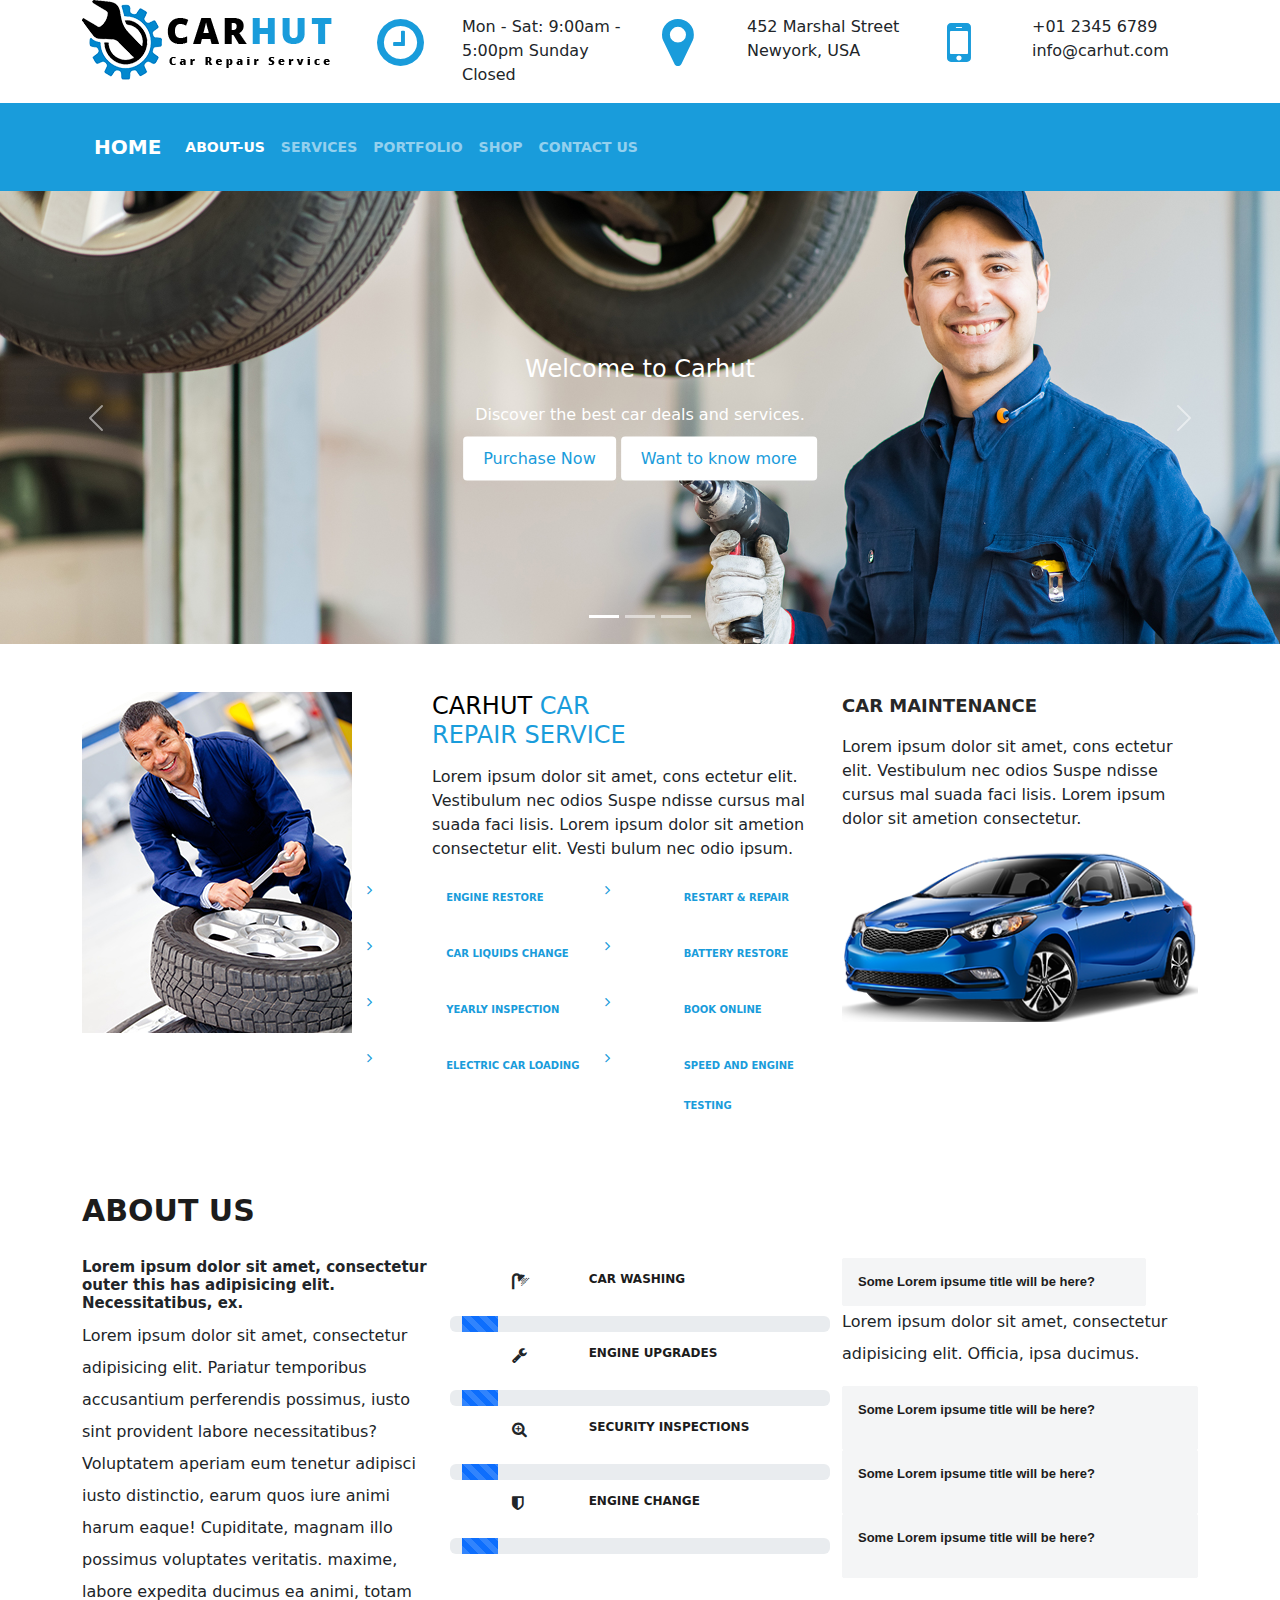
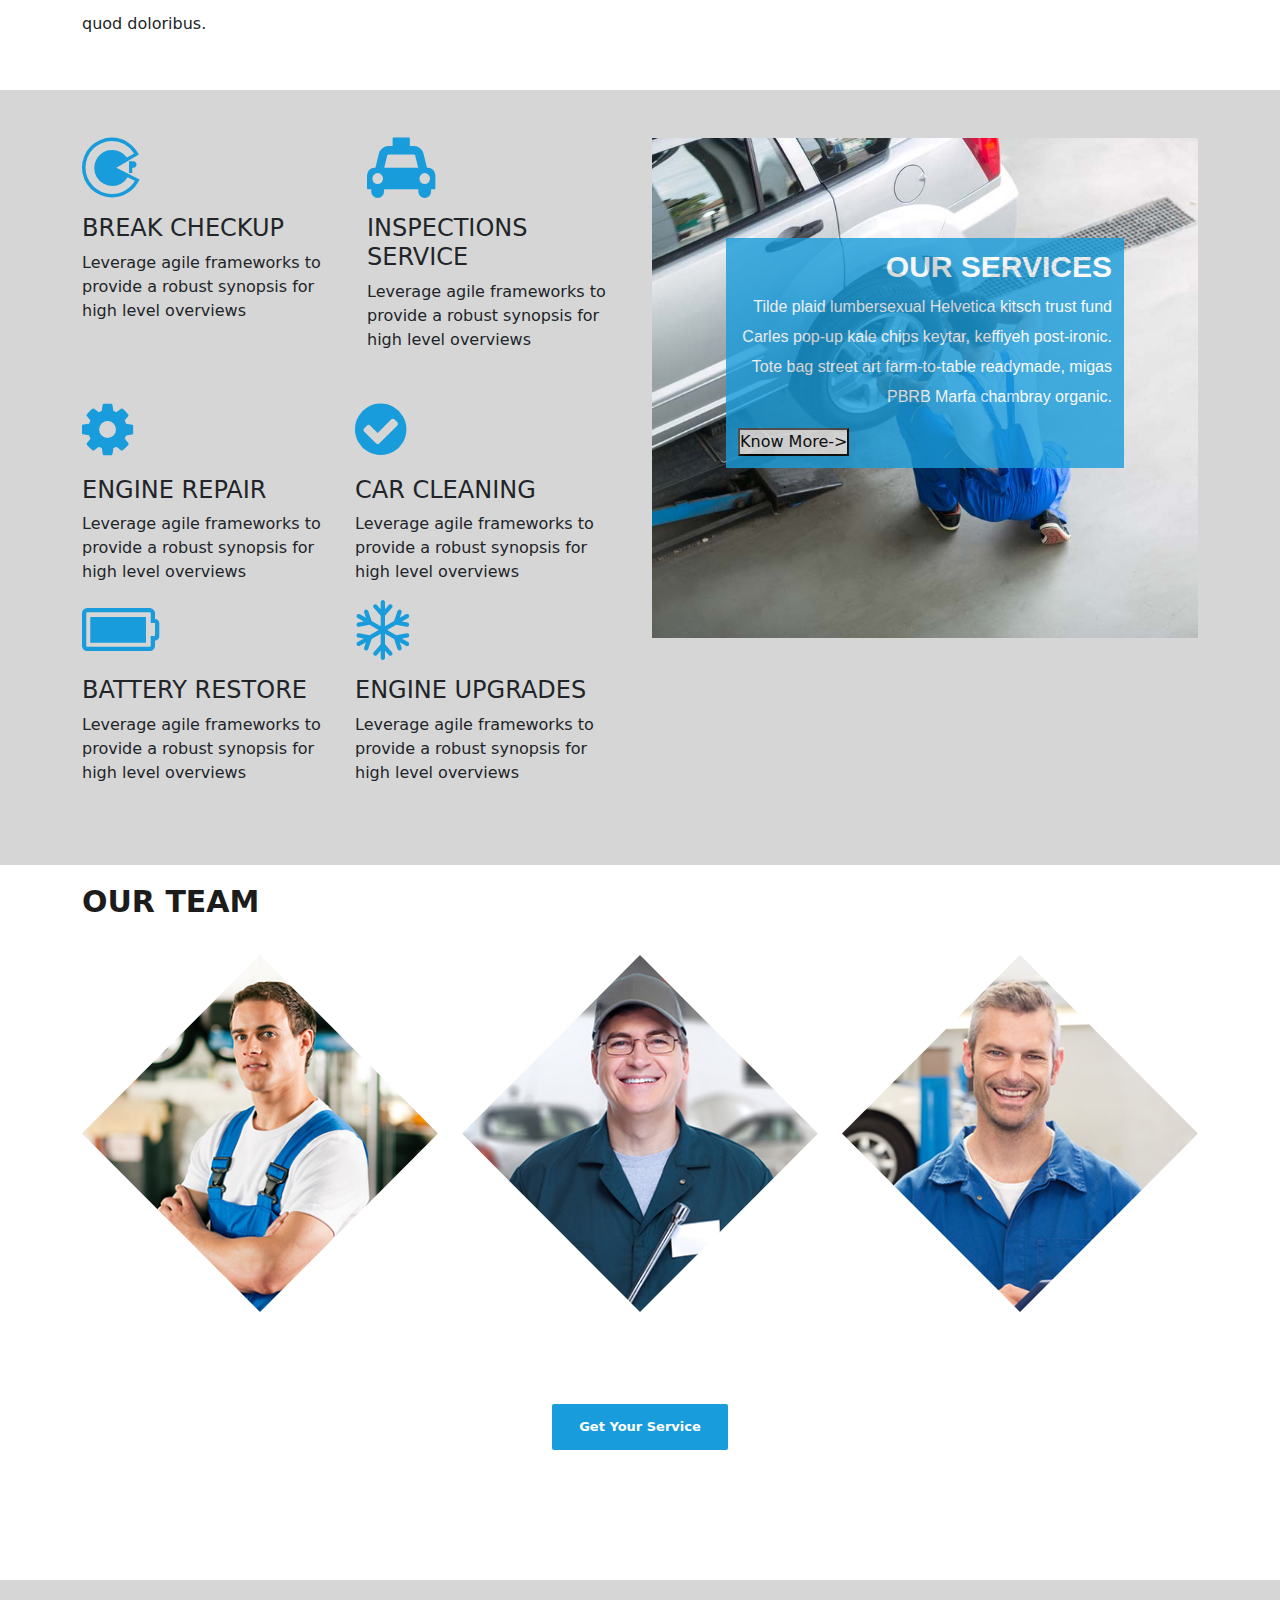
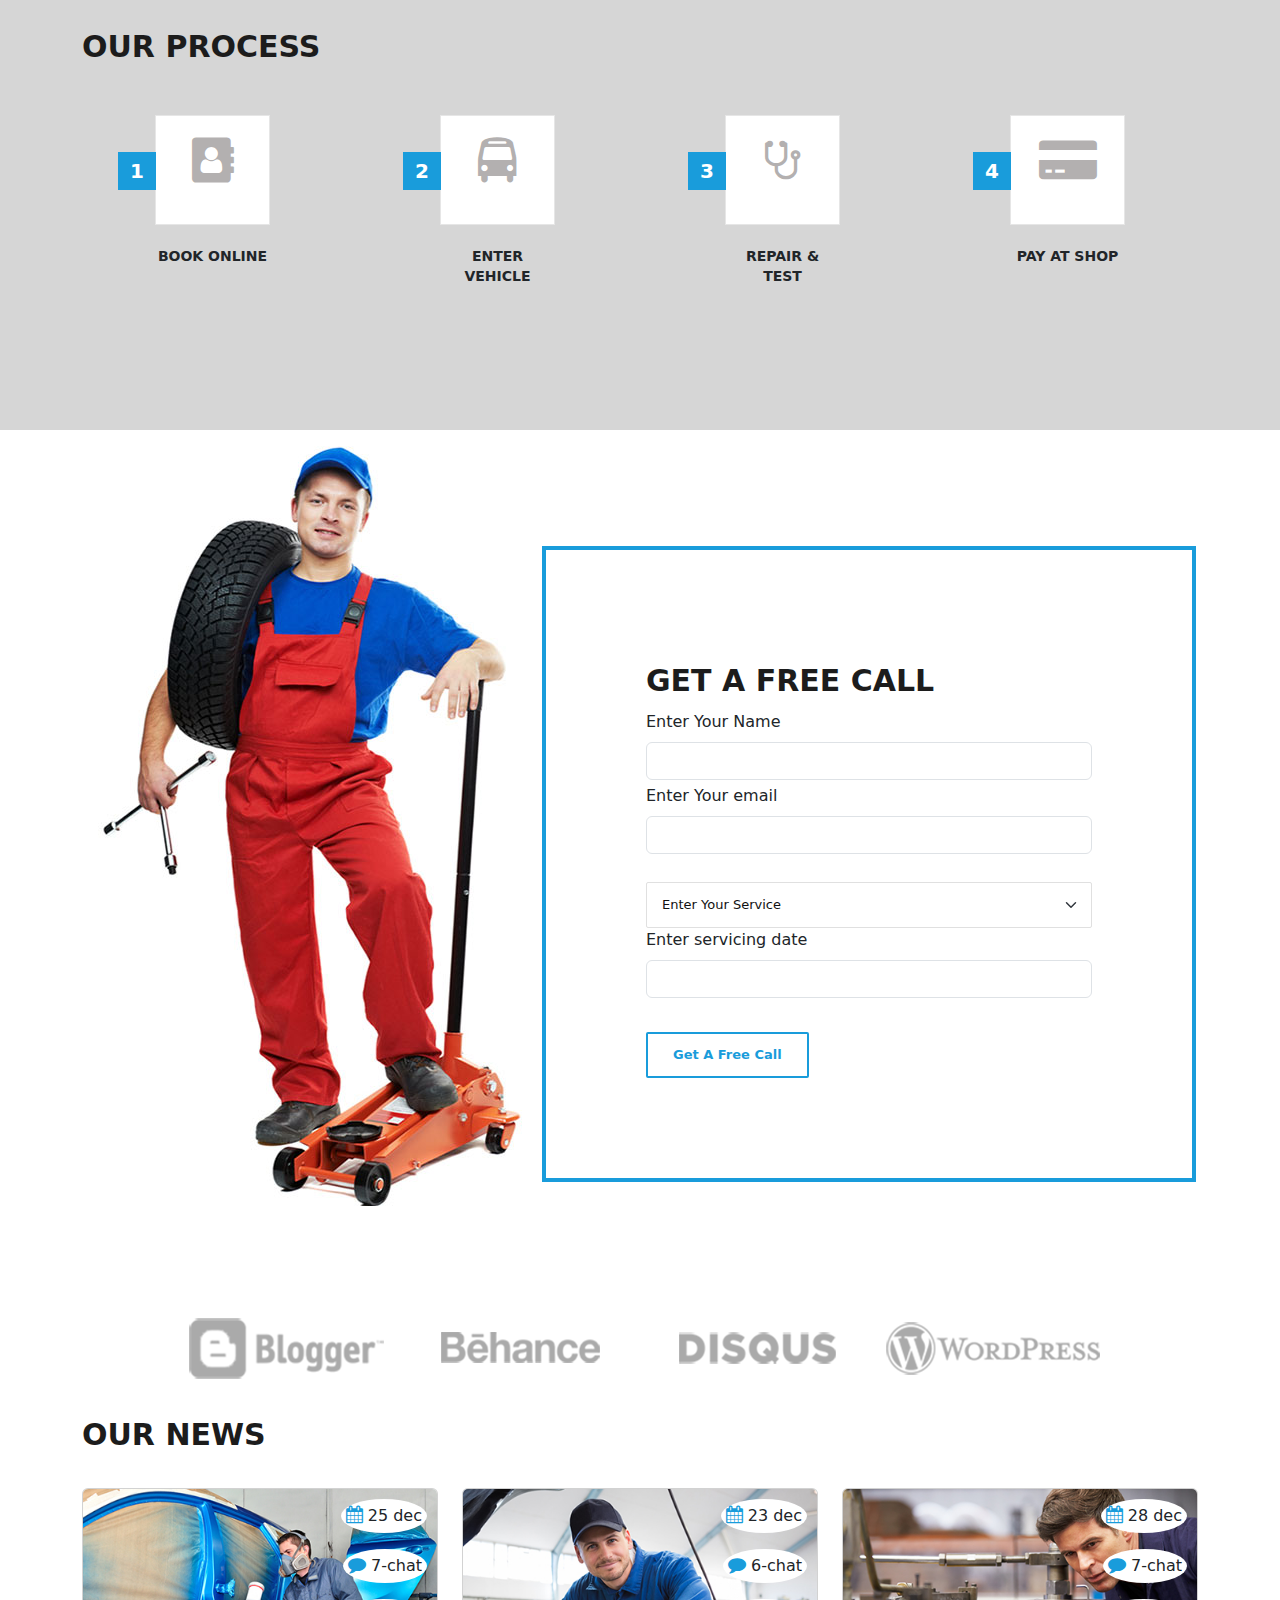
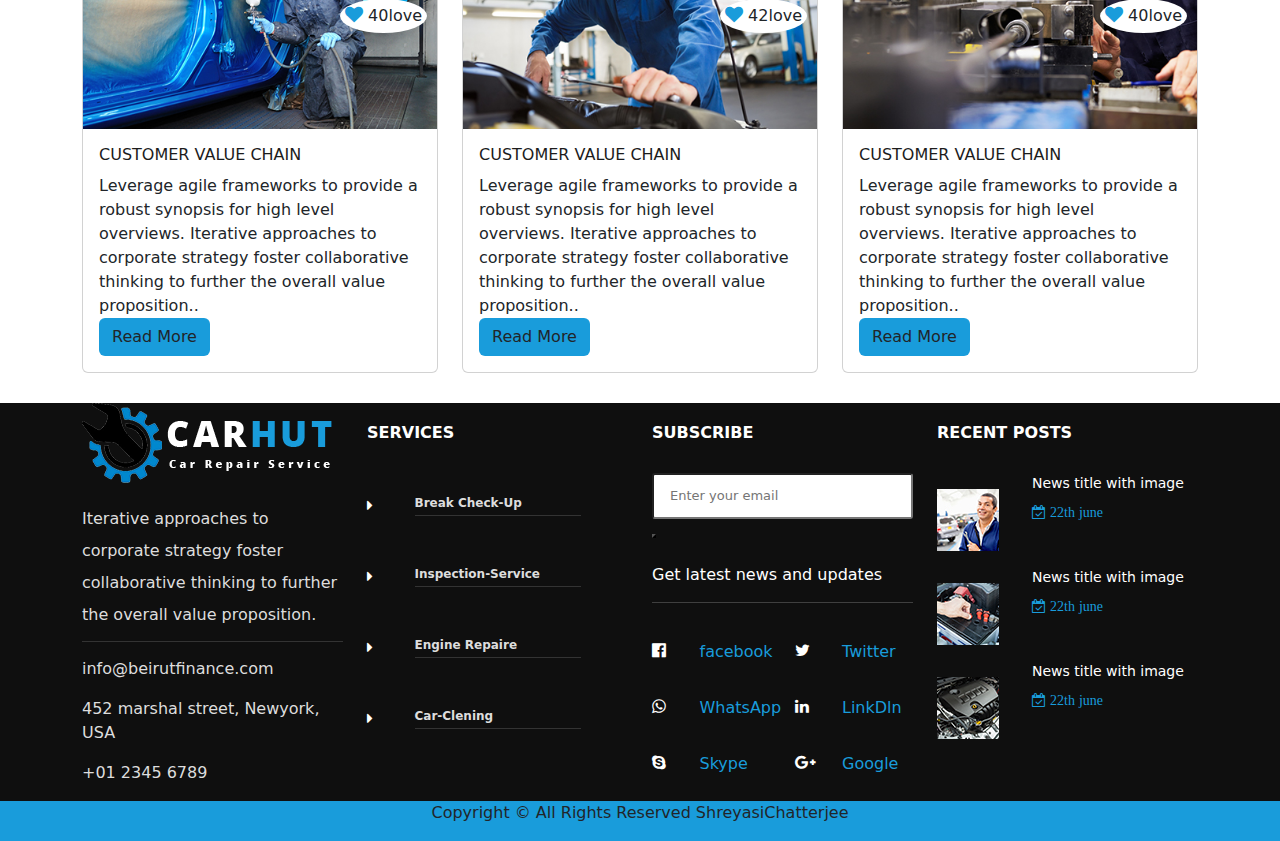
<file: index.html>
<!DOCTYPE html>
<html lang="en">

<head>
  <meta charset="UTF-8">
  <meta http-equiv="X-UA-Compatible" content="IE=edge">
  <meta name="viewport" content="width=device-width, initial-scale=1.0">
  <link rel="stylesheet" href="style.css">
  <!-- <link href="https://cdn.jsdelivr.net/npm/bootstrap@5.0.2/dist/css/bootstrap.min.css" rel="stylesheet"
    integrity="sha384-EVSTQN3/azprG1Anm3QDgpJLIm9Nao0Yz1ztcQTwFspd3yD65VohhpuuCOmLASjC" crossorigin="anonymous"> -->

  <link rel="stylesheet" href="https://cdnjs.cloudflare.com/ajax/libs/font-awesome/4.7.0/css/font-awesome.css">
  <link href="https://cdn.jsdelivr.net/npm/bootstrap@5.0.1/dist/css/bootstrap.min.css" rel="stylesheet">
  <script src="https://cdn.jsdelivr.net/npm/@popperjs/core@2.9.2/dist/umd/popper.min.js"
    integrity="sha384-IQsoLXl5PILFhosVNubq5LC7Qb9DXgDA9i+tQ8Zj3iwWAwPtgFTxbJ8NT4GN1R8p"
    crossorigin="anonymous"></script>
  <script src="https://cdn.jsdelivr.net/npm/bootstrap@5.0.1/dist/js/bootstrap.min.js"
    integrity="sha384-Atwg2Pkwv9vp0ygtn1JAojH0nYbwNJLPhwyoVbhoPwBhjQPR5VtM2+xf0Uwh9KtT"
    crossorigin="anonymous"></script>
</head>
<title>Final Project</title>
</head>

<body onload="myFunction()">
  <div id="preloader">

  </div>
  <section class="top">
    <div class="container">
      <div class="row">
        <div class="col-lg-3">
          <img src="img/logo.png" class="navbar-brand" alt="Logo">
        </div>
        <div class="col-lg-3">
          <div class="row">
            <div class="col-lg-4">
              <div class="icon -header">
                <i class="fa fa-clock-o" aria-hidden="true"></i>
              </div>
            </div>
            <div class="col-lg-8">
              <div class="uper-letter">
                <p>Mon - Sat: 9:00am - 5:00pm
                  Sunday Closed</p>
              </div>
            </div>
          </div>
        </div>
        <div class="col-lg-3">
          <div class="row">
            <div class="col-lg-4">
              <div class="icon -header">
                <div class="icon">
                  <i class="fa fa-map-marker" aria-hidden="true"></i>
                </div>
              </div>
            </div>
            <div class="col-lg-8">
              <div class="uper-letter">
                <p>452 Marshal Street
                  Newyork, USA</p>
              </div>
            </div>
          </div>
        </div>
        <div class="col-lg-3">
          <div class="row">
            <div class="col-lg-4">
              <div class="icon -header">
                <i class="fa fa-mobile" aria-hidden="true"></i>
              </div>
            </div>
            <div class="col-lg-8">
              <div class="uper-letter">
                <p>+01 2345 6789
                  info@carhut.com</p>
              </div>
            </div>
          </div>
        </div>
      </div>
    </div>
  </section>
  <div class="header">
    <div class="container">
      <nav class="navbar navbar-expand-lg navbar-dark">
        <div class="container-fluid">
          <a class="navbar-brand" href="#">Home</a>
          <button class="navbar-toggler" type="button" data-bs-toggle="collapse"
            data-bs-target="#navbarSupportedContent">
            <span class="navbar-toggler-icon"></span>
          </button>
          <div class="collapse navbar-collapse" id="navbarSupportedContent">
            <ul class="navbar-nav ">
              <li class="nav-item">
                <a class="nav-link active" aria-current="page" href="#">About-Us</a>
              </li>
              <li class="nav-item">
                <a class="nav-link" href="#">Services</a>
              </li>
              <li class="nav-item">
                <a class="nav-link" href="#">Portfolio</a>
              </li>
              <li class="nav-item">
                <a class="nav-link" href="#">
                  Shop
                </a>
              </li>
              <li class="nav-item">
                <a class="nav-link" href="#">
                  Contact Us
                </a>
              </li>

            </ul>

          </div>
        </div>
      </nav>
    </div>
  </div>
  <!-- <nav class="navbar navbar-expand-lg navbar-light bg-primary">
    <div class="container-fluid">
      <button class="navbar-toggler" type="button" data-bs-toggle="collapse" data-bs-target="#navbarTogglerDemo02"
        aria-controls="navbarTogglerDemo02" aria-expanded="false" aria-label="Toggle navigation">
        <span class="navbar-toggler-icon"></span>
      </button>
      <div class="collapse navbar-collapse" id="navbarTogglerDemo02">
        <ul class="navbar-nav me-auto mb-2 mb-lg-0 px-5">
          <li class="nav-item">
            <a class="nav-link active" aria-current="page" href="#"><span style="color: white;">HOME</span></a>
          </li>
          <li class="nav-item">
            <a class="nav-link" href="#"><span style="color: white;">ABOUT US</span></a>
          </li>
          <li class="nav-item">
            <a class="nav-link" href="#"><span style="color: white;">SERVICES</span></a>
          </li>
          <li class="nav-item">
            <a class="nav-link" href="#"><span style="color: white;">PORTFOLIO</span></a>
          </li>
          <li class="nav-item">
            <a class="nav-link" href="#"><span style="color: white;">SHOP</span></a>
          </li>
          <li class="nav-item">
            <a class="nav-link" href="#"><span style="color: white;">NEWS</span></a>
          </li>
          <li class="nav-item">
            <a class="nav-link" href="#"><span style="color: white;">CONTACT US</span></a>
          </li>
        </ul>
        <form class="d-flex">
          <button class="btn btn-outline-light" type="submit">Get Started</button>
        </form>
      </div>
    </div>
  </nav> -->





  <!-- <nav class="navbar navbar-expand-lg navbar-light bg-light">
    <a class="navbar-brand" href="#">Navbar</a>
    <button class="navbar-toggler" type="button" data-toggle="collapse" data-target="#navbarSupportedContent" aria-controls="navbarSupportedContent" aria-expanded="false" aria-label="Toggle navigation">
      <span class="navbar-toggler-icon"></span>
    </button>
  
    <div class="collapse navbar-collapse" id="navbarSupportedContent">
      <ul class="navbar-nav mr-auto">
        <li class="nav-item active">
          <a class="nav-link" href="#">Home <span class="sr-only">(current)</span></a>
        </li>
        <li class="nav-item">
          <a class="nav-link" href="#">Link</a>
        </li>
        <li class="nav-item dropdown">
          <a class="nav-link dropdown-toggle" href="#" role="button" data-toggle="dropdown" aria-expanded="false">
            Dropdown
          </a>
          <div class="dropdown-menu">
            <a class="dropdown-item" href="#">Action</a>
            <a class="dropdown-item" href="#">Another action</a>
            <div class="dropdown-divider"></div>
            <a class="dropdown-item" href="#">Something else here</a>
          </div>
        </li>
        <li class="nav-item">
          <a class="nav-link disabled">Disabled</a>
        </li>
      </ul>
      <form class="form-inline my-2 my-lg-0">
        <input class="form-control mr-sm-2" type="search" placeholder="Search" aria-label="Search">
        <button class="btn btn-outline-success my-2 my-sm-0" type="submit">Search</button>
      </form>
    </div>
  </nav> -->

  <section class="slider">
    <div id="carouselExampleCaptions" class="carousel slide" data-bs-ride="carousel">
      <div class="carousel-indicators">
        <button type="button" data-bs-target="#carouselExampleCaptions" data-bs-slide-to="0" class="active"
          aria-current="true" aria-label="Slide 1"></button>
        <button type="button" data-bs-target="#carouselExampleCaptions" data-bs-slide-to="1"
          aria-label="Slide 2"></button>
        <button type="button" data-bs-target="#carouselExampleCaptions" data-bs-slide-to="2"
          aria-label="Slide 3"></button>
      </div>
      <div class="carousel-inner">
        <div class="carousel-item active">
          <div class="slider-content">
            <h2>Welcome to Carhut</h2>
            <p>Discover the best car deals and services.</p>

            <a href="#" class="btn btn-primary">Purchase Now</a>
            <a href="#" class="btn btn-primary know">Want to know more</a>

          </div>
          <img src="img/1.jpg" class="d-block w-100" alt="one">
          <div class="carousel-caption d-none d-md-block">

          </div>
        </div>
        <div class="carousel-item">
          <div class="slider-content">
            <h2>Welcome to Carhut</h2>
            <p>Discover the best car deals and services.</p>
            <a href="#" class="btn btn-primary">Purchase Now</a>
            <a href="#" class="btn btn-primary">Want to know more</a>
          </div>
          <img src="img/2.jpg" class="d-block w-100" alt="two">

        </div>
        <div class="carousel-item">
          <div class="slider-content">
            <h2>Welcome to Carhut</h2>
            <p>Discover the best car deals and services.</p>
            <a href="#" class="btn btn-primary">Purchase Now</a>
            <a href="#" class="btn btn-primary">Want to know more</a>
          </div>
          <img src="img/3.jpg" class="d-block w-100" alt="three">

        </div>
      </div>
      <button class="carousel-control-prev" type="button" data-bs-target="#carouselExampleCaptions"
        data-bs-slide="prev">
        <span class="carousel-control-prev-icon" aria-hidden="true"></span>
        <span class="visually-hidden">Previous</span>
      </button>
      <button class="carousel-control-next" type="button" data-bs-target="#carouselExampleCaptions"
        data-bs-slide="next">
        <span class="carousel-control-next-icon" aria-hidden="true"></span>
        <span class="visually-hidden">Next</span>
      </button>
    </div>
  </section>



  <section class="service py-5">
    <div class="container">
      <div class="row">
        <div class="col-lg-3">
          <div class="photo-service">
            <img src="img/wc-1.jpg" alt="service-1">
          </div>
        </div>
        <div class="col-lg-5">
          <div class="service-letter-part ">
            <h4><span style="color:black">CARHUT</span> CAR<br>
              REPAIR SERVICE</h4>
          </div>
          <div class="service-letter-part-1">
            <p>Lorem ipsum dolor sit amet, cons ectetur elit. Vestibulum nec odios Suspe ndisse cursus mal suada faci
              lisis. Lorem ipsum dolor sit ametion consectetur elit. Vesti bulum nec odio ipsum.</p>
          </div>
          <div class="row">
            <div class="col-lg-6">
              <div class="row">
                <div class="col-lg-4">
                  <div class="icon-service">
                    <i class="fa fa-angle-right " aria-hidden="true"></i>
                  </div>
                </div>
                <div class="col-lg-8">
                  <div class="para">
                    <p> ENGINE RESTORE</p>
                  </div>
                </div>
              </div>
            </div>
            <div class="col-lg-6">
              <div class="row">
                <div class="col-lg-4">
                  <div class="icon-service">
                    <i class="fa fa-angle-right" aria-hidden="true"></i>
                  </div>
                </div>
                <div class="col-lg-8">
                  <div class="para">
                    <p>RESTART & REPAIR</p>
                  </div>
                </div>
              </div>
            </div>
          </div>
          <div class="row">
            <div class="col-lg-6">
              <div class="row">
                <div class="col-lg-4">
                  <div class="icon-service">
                    <i class="fa fa-angle-right" aria-hidden="true"></i>
                  </div>
                </div>
                <div class="col-lg-8">
                  <div class="para">
                    <p>CAR LIQUIDS CHANGE</p>
                  </div>
                </div>
              </div>
            </div>
            <div class="col-lg-6">
              <div class="row">
                <div class="col-lg-4">
                  <div class="icon-service">
                    <i class="fa fa-angle-right" aria-hidden="true"></i>
                  </div>
                </div>
                <div class="col-lg-8">
                  <div class="para">
                    <p>BATTERY RESTORE</p>
                  </div>
                </div>
              </div>
            </div>
          </div>
          <div class="row">
            <div class="col-lg-6">
              <div class="row">
                <div class="col-lg-4">
                  <div class="icon-service">
                    <i class="fa fa-angle-right" aria-hidden="true"></i>
                  </div>
                </div>
                <div class="col-lg-8">
                  <div class="para">
                    <p> YEARLY INSPECTION</p>
                  </div>
                </div>
              </div>
            </div>
            <div class="col-lg-6">
              <div class="row">
                <div class="col-lg-4">
                  <div class="icon-service">
                    <i class="fa fa-angle-right" aria-hidden="true"></i>
                  </div>
                </div>
                <div class="col-lg-8">
                  <div class="para">
                    <p> BOOK ONLINE</p>
                  </div>
                </div>
              </div>
            </div>
          </div>
          <div class="row">
            <div class="col-lg-6">
              <div class="row">
                <div class="col-lg-4">
                  <div class="icon-service">
                    <i class="fa fa-angle-right" aria-hidden="true"></i>
                  </div>
                </div>
                <div class="col-lg-8">
                  <div class="para">
                    <p> ELECTRIC CAR LOADING</p>
                  </div>
                </div>
              </div>
            </div>
            <div class="col-lg-6">
              <div class="row">
                <div class="col-lg-4">
                  <div class="icon-service">
                    <i class="fa fa-angle-right" aria-hidden="true"></i>
                  </div>
                </div>
                <div class="col-lg-8">
                  <div class="para">
                    <p>SPEED AND ENGINE TESTING</p>
                  </div>
                </div>
              </div>
            </div>
          </div>
        </div>
        <div class="col-lg-4">
          <div class="last-part">

            <div class="contend-service-third">
              <p>CAR MAINTENANCE</p>
            </div>
            <div class="contend-service-third-1">
              <p>Lorem ipsum dolor sit amet, cons ectetur elit. Vestibulum nec odios Suspe ndisse cursus mal suada faci
                lisis. Lorem ipsum dolor sit ametion consectetur.</p>
            </div>
            <div class="contend-service-third-pic">
              <img class="img-fluid" src="img/wc-2.png" alt="service-two">
            </div>
          </div>
        </div>
      </div>
    </div>
  </section>
  <section class="about-us">
    <div class="container">
      <div class="row">
        <div class="col-lg-12">
          <div class="about-us-para">
            <p>About Us</p>
          </div>
        </div>
      </div>
      <div class="row">
        <div class="col-lg-4">
          <div class="first-about">
            <h4>Lorem ipsum dolor sit amet, consectetur outer this has adipisicing elit. Necessitatibus, ex.</h4>
            <p>Lorem ipsum dolor sit amet, consectetur adipisicing elit. Pariatur temporibus accusantium perferendis
              possimus, iusto sint provident labore necessitatibus? Voluptatem aperiam eum tenetur adipisci iusto
              distinctio, earum quos iure animi harum eaque! Cupiditate, magnam illo possimus voluptates veritatis.
              maxime, labore expedita ducimus ea animi, totam quod doloribus.</p>
          </div>
        </div>
        <div class="col-lg-4">
          <div class="row">
            <div class="col-lg-4">
              <div class="icon">
                <i class="fa fa-shower" aria-hidden="true"></i>
              </div>
            </div>
            <div class="col-lg-8">
              <div class="second-about">
                <p> CAR WASHING</p>
              </div>
            </div>
            <div class="progress">
              <div class="progress-bar progress-bar-striped" role="progressbar" style="width: 10%" aria-valuenow="10"
                aria-valuemin="0" aria-valuemax="100"></div>
            </div>
            <div class="col-lg-4">
              <div class="icon">
                <i class="fa fa-wrench" aria-hidden="true"></i>
              </div>
            </div>
            <div class="col-lg-8">
              <div class="second-about">
                <p> ENGINE UPGRADES</p>
              </div>
            </div>
            <div class="progress">
              <div class="progress-bar progress-bar-striped" role="progressbar" style="width: 10%" aria-valuenow="10"
                aria-valuemin="0" aria-valuemax="100"></div>
            </div>
            <div class="col-lg-4">
              <div class="icon">
                <i class="fa fa-search-plus" aria-hidden="true"></i>
              </div>
            </div>
            <div class="col-lg-8">
              <div class="second-about">
                <p> SECURITY INSPECTIONS</p>
              </div>
            </div>
            <div class="progress">
              <div class="progress-bar progress-bar-striped" role="progressbar" style="width: 10%" aria-valuenow="10"
                aria-valuemin="0" aria-valuemax="100"></div>
            </div>
            <div class="col-lg-4">
              <div class="icon">
                <i class="fa fa-shield" aria-hidden="true"></i>
              </div>
            </div>
            <div class="col-lg-8">
              <div class="second-about">
                <p> ENGINE CHANGE</p>
              </div>
            </div>
            <div class="progress">
              <div class="progress-bar progress-bar-striped" role="progressbar" style="width: 10%" aria-valuenow="10"
                aria-valuemin="0" aria-valuemax="100"></div>
            </div>
          </div>
        </div>
        <div class="col-lg-4">
          <div class="third-about">
            <button class="btn-about-first">Some Lorem ipsume title will be here?</button>
          </div>
          <div class="next-about-btn">
            <p>Lorem ipsum dolor sit amet, consectetur adipisicing elit. Officia, ipsa ducimus.</p>
          </div>
          <div class="last-abut-btn">
            <p>Some Lorem ipsume title will be here?</p>
          </div>
          <div class="last-abut-btn">
            <p>Some Lorem ipsume title will be here?</p>
          </div>
          <div class="last-abut-btn">
            <p>Some Lorem ipsume title will be here?</p>
          </div>
        </div>

      </div>
    </div>


  </section>
  <section class="next-about-us">
    <div class="container">
      <div class="row py-5">
        <div class="col-lg-6">
          <div class="row">
            <div class="col-lg-6">
              <div class="main-about">
                <div class="icon-about">
                  <i class="fa fa-codiepie" aria-hidden="true"></i>
                </div>
                <div class="main-about py-3">
                  <h4>BREAK CHECKUP</h4>
                  <p>Leverage agile frameworks to provide a robust synopsis for high level overviews</p>
                </div>

              </div>
            </div>
            <div class="col-lg-6">
              <div class="main-about">
                <div class="icon-about">
                  <i class="fa fa-taxi" aria-hidden="true"></i>
                </div>
                <div class="main-about py-3">
                  <h4>INSPECTIONS SERVICE</h4>
                  <p>Leverage agile frameworks to provide a robust synopsis for high level overviews</p>
                </div>
              </div>
            </div>
            <div class="row">
              <div class="col-lg-6">
                <div class="main-about py-3">
                  <i class="fa fa-cog" aria-hidden="true"></i>
                </div>
                <div class="main-about">
                  <h4>ENGINE REPAIR</h4>
                  <p>Leverage agile frameworks to provide a robust synopsis for high level overviews</p>
                </div>
              </div>
              <div class="col-lg-6">
                <div class="main-about py-3">

                  <i class="fa fa-check-circle" aria-hidden="true"></i>
                </div>
                <div class="main-about">
                  <h4>CAR CLEANING</h4>
                  <p>Leverage agile frameworks to provide a robust synopsis for high level overviews</p>
                </div>
              </div>

            </div>
            <div class="row">
              <div class="col-lg-6">
                <div class="main-about">
                  <div class="icon-about">
                    <i class="fa fa-battery-full" aria-hidden="true"></i>
                  </div>
                  <div class="main-about py-3">
                    <h4>BATTERY RESTORE</h4>
                    <p>Leverage agile frameworks to provide a robust synopsis for high level overviews</p>
                  </div>
                </div>
              </div>
              <div class="col-lg-6">
                <div class="main-about">
                  <div class="icon-about">
                    <i class="fa fa-snowflake-o" aria-hidden="true"></i>
                  </div>
                  <div class="main-about py-3">
                    <h4>ENGINE UPGRADES</h4>
                    <p>Leverage agile frameworks to provide a robust synopsis for high level overviews</p>
                  </div>
                </div>
              </div>
            </div>


          </div>
        </div>
        <div class="col-lg-6">
          <div class="about-us-side">
            <div class="col-lg-12">
              <div class="total-headeing">
                <h1>OUR SERVICES</h1>

                <p>Tilde plaid lumbersexual Helvetica kitsch trust fund Carles pop-up kale chips keytar, keffiyeh
                  post-ironic. Tote bag street art farm-to-table readymade, migas PBRB Marfa chambray organic.</p>
                <button class="d-flex" type="submit" class="btn bg-white p-3 next-but">Know More
                  <span>-></span></button>
              </div>
            </div>
          </div>
        </div>
      </div>
    </div>
  </section>
  <section class="team">
    <div class="container">
      <div class="row">
        <div class="col-lg-12">
          <div class="team-head py-3">
            <p>Our team</p>
          </div>
        </div>
      </div>
      <div class="row">
        <div class="col-lg-4">
          <div class="team-photo">
            <img src="img/team-image-1.jpg" alt="one-team">

          </div>
        </div>
        <div class="col-lg-4">
          <div class="team-photo">
            <img src="img/team-image-2.jpg" alt="one-team">

          </div>
        </div>
        <div class="col-lg-4">
          <div class="team-photo">
            <img src="img/team-image-3.jpg" alt="one-team">

          </div>
        </div>

      </div>

  </section>
  <section class="next-team py-4">
    <div class="container">
      <div class="services">
        <h3>Number One <span>Engine Specialist</span></h3>
        <button class="theme-btn btn-style-two">Get Your Service</button>
      </div>
    </div>
  </section>

  <section class="progress1">
    <div class="container">
      <div class="row">
        <div class="col-lg-12">
          <div class="process1-head py-3">
            <p>Our Process</p>
          </div>
        </div>
      </div>
      <div class="row">
        <div class="col-lg-3 col-md-6">
          <div class="progress1-box">
            <i class="fa fa-address-book" aria-hidden="true"></i>
            <span>1</span>
            <p>Book Online</p>
          </div>
        </div>
        <div class="col-lg-3 col-md-6">
          <div class="progress1-box">
            <i class="fa fa-bus" aria-hidden="true"></i>
            <span>2</span>
            <p>Enter Vehicle</p>
          </div>
        </div>
        <div class="col-lg-3 col-md-6">
          <div class="progress1-box">
            <i class="fa fa-stethoscope" aria-hidden="true"></i>
            <span>3</span>
            <p>Repair & Test</p>
          </div>
        </div>
        <div class="col-lg-3 col-md-6">
          <div class="progress1-box">
            <i class="fa fa-credit-card-alt" aria-hidden="true"></i>
            <span>4</span>
            <p>Pay at Shop</p>
          </div>
        </div>
      </div>
    </div>
  </section>

  <section class="free-service">
    <div class="container">
      <div class="row">
        <div class="col-lg-4 py-3">
          <div class="advisor-pic">
            <img src="img/advisor-image-1.jpg" alt="advisor">
          </div>
        </div>
        <div class="col-lg-8 py-3">
          <form>
            <div class="form-line">
              <div class="form-heading">
                <h2>Get a free call</h2>
              </div>
              <div class="form-group">
                <label for="inputPassword5" class="form-label">Enter Your Name</label>
                <input type="password" id="inputPassword5" class="form-control" aria-describedby="passwordHelpBlock">
                <div id="passwordHelpBlock" class="form-text">

                </div>
                <label for="inputPassword5" class="form-label">Enter Your email</label>
                <input type="password" id="inputPassword5" class="form-control" aria-describedby="passwordHelpBlock">
                <div id="passwordHelpBlock" class="form-text">

                </div>

                <label for="disabledSelect" class="form-label"></label>
                <select id="disabledSelect" class="form-select">
                  <option>Enter Your Service</option>
                  <option>Car Services</option>
                  <option>Bike Services</option>
                  <option>Bus Services</option>
                </select>
              </div>
              <label for="inputPassword5" class="form-label">Enter servicing date</label>
              <input type="password" id="inputPassword5" class="form-control" aria-describedby="passwordHelpBlock">
              <div id="passwordHelpBlock" class="form-text">
              </div>
              <button class="btn-style-one form-butt">Get a free call
              </button>
            </div>

          </form>
        </div>
      </div>
    </div>
  </section>
  <section class="logo-slider">
    <div class="container">
      <div class="row">
        <div class="col-lg-12">
          <div class="slider">
            <div class="logo-container">
              <img src="img/logo-6.png">
              <img src="img/logo-7.png">
              <img src="img/logo-9.png">
              <img src="img/logo-8.png">

            </div>
          </div>
        </div>
      </div>
    </div>
  </section>
  <section class="latest-news">
    <div class="container">
      <div class="row">
        <div class="col-lg-12">
          <div class="team-head py-3">
            <p>Our news</p>
          </div>
        </div>
      </div>
      <div class="row">
        <div class="col-lg-4">
          <div class="card" style="width: 18rem; width: 100%;
          height: auto;
          object-fit: cover;">
            <div class="letest-nesw-photo">
              <img src="img/blog-image-1.jpg" class="card-img-top" alt="news-one">
              <div class="calendar-overlay">
                <span class="fa fa-calendar" aria-hidden="true"></span>
                <span class="date">25 dec</span>

              </div>
              <div class="coment-overlay">
                <span class="fa fa-comment" aria-hidden="true"></span>
                <span class="date">7-chat</span>
              </div>
              <div class="love-overlay">
                <span class="fa fa-heart" aria-hidden="true"></span>
                <span class="date">40love</span>
              </div>
            </div>
            <div class="card-body">
              <div class="lettest-news-para">
                <h5 class="card-title">CUSTOMER VALUE CHAIN</h5>
                <p class="card-text">Leverage agile frameworks to provide a robust synopsis for high level overviews.
                  Iterative approaches to corporate strategy foster collaborative thinking to further the overall value
                  proposition..</p>
              </div>
              <a href="#" class="btn purchase">Read More</a>
            </div>
          </div>
        </div>

        <div class="col-lg-4">
          <div class="card" style="width: 18rem; width: 100%;
          height: auto;
          object-fit: cover;">
            <div class="letest-nesw-photo">
              <img src="img/blog-image-2.jpg" class="card-img-top" alt="news-one">
              <div class="calendar-overlay">
                <span class="fa fa-calendar" aria-hidden="true"></span>
                <span class="date">23 dec</span>
              </div>
              <div class="coment-overlay">
                <span class="fa fa-comment" aria-hidden="true"></span>
                <span class="date">6-chat</span>
              </div>
              <div class="love-overlay">
                <span class="fa fa-heart" aria-hidden="true"></span>
                <span class="date">42love</span>
              </div>
            </div>
            <div class="card-body">
              <div class="lettest-news-para">
                <h5 class="card-title">CUSTOMER VALUE CHAIN</h5>
                <p class="card-text">Leverage agile frameworks to provide a robust synopsis for high level overviews.
                  Iterative approaches to corporate strategy foster collaborative thinking to further the overall value
                  proposition..</p>
              </div>
              <a href="#" class="btn purchase">Read More</a>
            </div>
          </div>
        </div>
        <div class="col-lg-4">
          <div class="card" style="width: 18rem; width: 100%;
          height: auto;
          object-fit: cover;">
            <div class="letest-nesw-photo">
              <img src="img/blog-image-16.jpg" class="card-img-top" alt="news-one">
              <div class="calendar-overlay">
                <span class="fa fa-calendar" aria-hidden="true"></span>
                <span class="date">28 dec</span>
              </div>
              <div class="coment-overlay">
                <span class="fa fa-comment" aria-hidden="true"></span>
                <span class="date">7-chat</span>
              </div>
              <div class="love-overlay">
                <span class="fa fa-heart" aria-hidden="true"></span>
                <span class="date">40love</span>
              </div>
            </div>
            <div class="card-body">
              <div class="lettest-news-para">
                <h5 class="card-title">CUSTOMER VALUE CHAIN</h5>
                <p class="card-text">Leverage agile frameworks to provide a robust synopsis for high level overviews.
                  Iterative approaches to corporate strategy foster collaborative thinking to further the overall value
                  proposition..</p>
              </div>
              <a href="#" class="btn purchase">Read More</a>
            </div>
          </div>
        </div>
      </div>
    </div>
  </section>
  <section class="footer">
    <div class="container">
      <div class="row">
        <div class="col-lg-3">
          <div class="footer-logo">
            <img src="img/logo-three.png" alt="footer-logo">
          </div>
          <div class="footer-first-part">
            <p>Iterative approaches to corporate strategy foster collaborative thinking to further the overall value
              proposition.</p>
          </div>
          <div class="row">
            <div col-lg-3>
              <div class="footer-info">
                <p> info@beirutfinance.com</p>
                <p> 452 marshal street, Newyork, USA</p>
                <p> +01 2345 6789</p>
              </div>
            </div>
            <div col-lg-3>

            </div>
          </div>
        </div>
        <div class="col-lg-3">
          <div class="header-footer">
            <p>SERVICES</p>
            <div class="row">
              <div class="col-lg-2">
                <div class="icon">
                  <i class="fa fa-caret-right" aria-hidden="true"></i>
                </div>
              </div>
              <div class="col-lg-8">
                <div class="footer-letter">
                  <p>Break check-up</p>
                </div>
              </div>
            </div>
            <div class="row">
              <div class="col-lg-2">
                <div class="icon">
                  <i class="fa fa-caret-right" aria-hidden="true"></i>
                </div>
              </div>
              <div class="col-lg-8">
                <div class="footer-letter">
                  <p>Inspection-service</p>
                </div>
              </div>
            </div>
            <div class="row">
              <div class="col-lg-2">
                <div class="icon">
                  <i class="fa fa-caret-right" aria-hidden="true"></i>
                </div>
              </div>
              <div class="col-lg-8">
                <div class="footer-letter">
                  <p>Engine Repaire</p>
                </div>
              </div>
            </div>
            <div class="row">
              <div class="col-lg-2">
                <div class="icon">
                  <i class="fa fa-caret-right" aria-hidden="true"></i>
                </div>
              </div>
              <div class="col-lg-8">
                <div class="footer-letter">
                  <p>Car-Clening</p>
                </div>
              </div>
            </div>

          </div>
        </div>
        <div class="col-lg-3">
          <div class="header-footer">
            <p>SUBSCRIBE</p>
          </div>
          <div class="footer-form">
            <input type="email" name="email " placeholder="Enter your email">
            <button type="submit" class="theme-btn"></button>
          </div>
          <div class="next-form-footer">
            <p>Get latest news and updates</p>
          </div>
          <div class="row">
            <div class="col-lg-6 py-3">
              <div class="row">
                <div class="col-lg-4">
                  <div class="facebook-icon">
                    <i class="fa fa-facebook-official" aria-hidden="true"></i>
                  </div>
                </div>
                <div class="col-lg-8">
                  <div class="facebook-para">
                    <p>facebook</p>
                  </div>
                </div>
              </div>

            </div>
            <div class="col-lg-6 py-3">
              <div class="row">
                <div class="col-lg-4">
                  <div class="facebook-icon">
                    <i class="fa fa-twitter" aria-hidden="true"></i>
                  </div>
                </div>
                <div class="col-lg-8">
                  <div class="facebook-para">
                    <p>Twitter</p>
                  </div>
                </div>
              </div>

            </div>
            <div class="col-lg-6 py-3">
              <div class="row">
                <div class="col-lg-4">
                  <div class="facebook-icon">
                    <i class="fa fa-whatsapp" aria-hidden="true"></i>
                  </div>
                </div>
                <div class="col-lg-8">
                  <div class="facebook-para">
                    <p>WhatsApp</p>
                  </div>
                </div>
              </div>

            </div>
            <div class="col-lg-6 py-3">
              <div class="row">
                <div class="col-lg-4">
                  <div class="facebook-icon">
                    <i class="fa fa-linkedin" aria-hidden="true"></i>
                  </div>
                </div>
                <div class="col-lg-8">
                  <div class="facebook-para">
                    <p>LinkDln</p>
                  </div>
                </div>
              </div>

            </div>
            <div class="col-lg-6 py-3">
              <div class="row">
                <div class="col-lg-4">
                  <div class="facebook-icon">
                    <i class="fa fa-skype" aria-hidden="true"></i>
                  </div>
                </div>
                <div class="col-lg-8">
                  <div class="facebook-para">
                    <p>Skype</p>
                  </div>
                </div>
              </div>

            </div>
            <div class="col-lg-6 py-3">
              <div class="row">
                <div class="col-lg-4 ">
                  <div class="facebook-icon">

                    <i class="fa fa-google-plus" aria-hidden="true"></i>
                  </div>
                </div>
                <div class="col-lg-8">
                  <div class="facebook-para">
                    <p>Google</p>
                  </div>
                </div>
              </div>
            </div>
          </div>
        </div>


        <div class="col-lg-3">
          <div class="header-footer">
            <p>RECENT POSTS</p>
          </div>
          <div class="row">
            <div class="col-lg-4 py-3">
              <div class="recent-photo">
                <img src="img/post-thumb-1.jpg" alt="post-one">
              </div>
            </div>
            <div class="col-lg-8">
              <div class="post-letter">
                <p>News title with image</p>
              </div>
              <div class="date">
                <span class="fa fa-calendar-check-o" aria-hidden="true"> 22th june</span>
              </div>
            </div>
            <div class="col-lg-4 py-3">
              <div class="recent-photo">
                <img src="img/post-thumb-2.jpg" alt="post-one">
              </div>
            </div>
            <div class="col-lg-8">
              <div class="post-letter">
                <p>News title with image</p>
              </div>
              <div class="date">
                <span class="fa fa-calendar-check-o" aria-hidden="true"> 22th june</span>
              </div>
            </div>
            <div class="col-lg-4 py-3">
              <div class="recent-photo">
                <img src="img/post-thumb-3.jpg" alt="post-one">
              </div>
            </div>
            <div class="col-lg-8">
              <div class="post-letter">
                <p>News title with image</p>
              </div>
              <div class="date">
                <span class="fa fa-calendar-check-o" aria-hidden="true"> 22th june</span>
              </div>
            </div>
          </div>
        </div>
      </div>
    </div>
  </section>
  <section class="last-footer">
    <div class="container">
      <div class="row">
        <div class="col-lg-12">
          <p>Copyright © All Rights Reserved ShreyasiChatterjee</p>
        </div>
      </div>
    </div>
  </section>

  <!-- <script src="https://cdn.jsdelivr.net/npm/@popperjs/core@2.9.2/dist/umd/popper.min.js"
    integrity="sha384-IQsoLXl5PILFhosVNubq5LC7Qb9DXgDA9i+tQ8Zj3iwWAwPtgFTxbJ8NT4GN1R8p"
    crossorigin="anonymous"></script>
  <script src="https://cdn.jsdelivr.net/npm/bootstrap@5.0.2/dist/js/bootstrap.min.js"
    integrity="sha384-cVKIPhGWiC2Al4u+LWgxfKTRIcfu0JTxR+EQDz/bgldoEyl4H0zUF0QKbrJ0EcQF"
    crossorigin="anonymous"></script>
  <script src="https://cdn.jsdelivr.net/npm/bootstrap@5.0.2/dist/js/bootstrap.bundle.min.js"
    integrity="sha384-MrcW6ZMFYlzcLA8Nl+NtUVF0sA7MsXsP1UyJoMp4YLEuNSfAP+JcXn/tWtIaxVXM"
    crossorigin="anonymous"></script>
    <script src="https://cdnjs.cloudflare.com/ajax/libs/jquery/3.6.0/jquery.min.js"></script>
<script src="https://cdnjs.cloudflare.com/ajax/libs/bootstrap/5.0.0/js/bootstrap.bundle.min.js"></script> -->

  <script>
    var loader = document.getElementById("preloader");
    function myFunction() {
      loader.style.display = "none";
    }
  </script>
</body>

</html>
</file>
<file: style.css>
* {
  padding: 0;
  margin: 0;
  box-sizing: border-box;
}

body {
  font-family: "Helvetica Neue", Helvetica, Arial, sans-serif;
  font-size: 14px;
  line-height: 1.42857143;
  color: #333;
  background-color: #fff;
}
.header {
  background: #199cdb;
  position: relative;
  display: block;
  padding: 16px 5px;
  font-size: 14px;
  color: rgba(255, 255, 255, 0.8);
  line-height: 24px;
  border-top: none;
  font-weight: 700;
  text-transform: uppercase;
  opacity: 1;
  transition: all 500ms ease;
  -moz-transition: all 500ms ease;
  -webkit-transition: all 500ms;
}

.nav-link li {
  color: white;
}

.nav-item {
  color: white;
}

i.fa.fa-clock-o {
  color: #199cdb;
  font-size: 55px;
  text-align: right;
  margin-top: 15px;
  margin-left: 10px;
}

.uper-letter p {
  margin-top: 15px;
}

i.fa.fa-map-marker {
  color: #199cdb;
  font-size: 55px;
  text-align: right;
  margin-top: 15px;
  margin-left: 10px;
}

i.fa.fa-mobile {
  color: #199cdb;
  font-size: 55px;
  text-align: right;
  margin-top: 15px;
  margin-left: 10px;
}

i.fa.fa-angle-right {
  color: #199cdb;
  font-size: 15px;
}

i.fa.fa-check-circle {
  color: #199cdb;
  font-size: 60px;
}

i.fa.fa-taxi {
  color: #199cdb;
  font-size: 60px;
}

i.fa.fa-cog {
  color: #199cdb;
  font-size: 60px;
}

i.fa.fa-codiepie {
  color: #199cdb;
  font-size: 60px;
}

i.fa.fa-battery-full {
  color: #199cdb;
  font-size: 60px;
}

i.fa.fa-snowflake-o {
  color: #199cdb;
  font-size: 60px;
}

i.fa.fa-wpexplorer {
  left: 100px;
}

i.fa.fa-address-book {
  font-size: 45px;
  color: #807b7b9a;
}

i.fa.fa-bus {
  font-size: 45px;
  color: #807b7b9a;
}

i.fa.fa-stethoscope {
  font-size: 45px;
  color: #807b7b9a;
}

i.fa.fa-credit-card-alt {
  font-size: 45px;
  color: #807b7b9a;
}

i.fa.fa-caret-right {
  color: white;
  margin-top: 24px;
}

i.fa.fa-skype {
  color: white;
}

i.fa.fa-linkedin {
  color: white;
}

i.fa.fa-google-plus {
  color: white;
}

i.fa.fa-whatsapp {
  color: white;
}

i.fa.fa-facebook-official {
  color: white;
}

i.fa.fa-twitter {
  color: white;
}

i.fa.fa-shield {
  margin-top: 15px;
  margin-left: 50px;
}

i.fa.fa-wrench {
  margin-top: 15px;
  margin-left: 50px;
}

i.fa.fa.fa-shower {
  margin-top: 15px;
  margin-left: 50px;
}

i.fa.fa-search-plus {
  margin-top: 15px;
  margin-left: 50px;
}

.btnbtn-outline-light {
  margin-right: 20px;
}

.banner-letter {
  text-align: center;
}
.service-letter-part,
.service-letter-part-1 {
  padding-left: 65px;
}

.slider-content {
  position: absolute;
  top: 50%;
  left: 50%;
  transform: translate(-50%, -50%);
  text-align: center;
  color: #fff;
}

.slider-content h2 {
  font-size: 24px;
  margin-bottom: 20px;
}

.slider-content p {
  font-size: 16px;
  margin-bottom: 10px;
}

.slider-content .btn {
  font-size: 16px;
  padding: 10px 20px;
  color: #199cdb;
  background-color: white;
  border: none;
  border-radius: 4px;
  text-decoration: none;
  transition: background-color 0.3s ease;
}

.slider-content .btn:hover {
  color: white;
  background-color: #199cdb;
}

.slider-content .btn:hover {
  background-color: #e6e6e6;
  background-color: #199cdb;
}

.para {
  color: #199cdb;
  font-size: 10px;
  font-weight: 600;
  line-height: 40px;
  text-transform: uppercase;
}

.service-letter-part {
  color: #199cdb;
  font-size: 30px;
  font-weight: 900;
  line-height: 40px;
  margin: 0 0 15px;
  text-transform: uppercase;
}

.contend-service-third {
  color: #272727;
  font-size: 18px;
  font-weight: 700;
  margin: 0 0 10px;
  text-transform: uppercase;
}

.contend-service-third-1 {
  margin-bottom: 17px;
}

.service-letter-part-1 {
  margin-bottom: 17px;
}

.about-us h2 {
  color: #1c1c1c;
  font-size: 30px;
  font-weight: 900;
  line-height: 1.4em;
  padding-bottom: 10px;
  text-transform: uppercase;
}

.about-us h2::after {
  content: "";
  position: absolute;
  left: 120px;
  bottom: -550px;
  width: 35px;
  border-bottom: 1px solid #199cdb;
}

.second-about p {
  color: #1c1c1c;
  font-size: 12px;
  font-weight: 900;
  line-height: 42px;
  position: relative;
  text-transform: uppercase;
}

.btn-about-first {
  background: #f4f5f6 none repeat scroll 0 0;
  border: 1px solid #f4f5f6;
  border-radius: 2px;
  color: #1c1c1c;
  cursor: pointer;
  font-size: 13px;
  font-family: "Lato", sans-serif;
  line-height: 24px;
  margin-bottom: 0;
  overflow: hidden;
  padding: 11px 50px 11px 15px;
  position: relative;
  transition: all 500ms ease 0s;
  font-weight: 700;
}

.next-about-btn {
  line-height: 2em;
}

.last-abut-btn {
  background: #f4f5f6 none repeat scroll 0 0;
  border: 1px solid #f4f5f6;
  border-radius: 2px;
  color: #1c1c1c;
  cursor: pointer;
  font-size: 13px;
  font-family: "Lato", sans-serif;
  line-height: 24px;
  margin-bottom: 0;
  overflow: hidden;
  padding: 11px 50px 11px 15px;
  position: relative;
  transition: all 500ms ease 0s;
  font-weight: 700;
}

.btn-1 {
  background: #ffffff none repeat scroll 0 0;
  border: 2px solid #199cdb !important;
  border-radius: 2px;
  color: #199cdb;
  font-size: 13px;
  font-weight: 600;
  line-height: 24px;
  padding: 9px 25px;
  position: relative;
  text-transform: capitalize;
}

.btn-1:hover {
  color: white;
  background: #199cdb;
}

.progress .progress-box .bar .bar-fill {
  position: absolute;
  left: -100%;
  top: 0px;
  width: 0px;
  height: 2px;
  background: #199cdb;
  border-radius: 2px;
  -moz-transition: all 2000ms ease 300ms;
  -webkit-transition: all 2000ms ease 300ms;
  -ms-transition: all 2000ms ease 300ms;
  -o-transition: all 2000ms ease 300ms;
  transition: all 2000ms ease 300ms;
}

.btn-about {
  background: #f4f5f6 none repeat scroll 0 0;
  border: 1px solid #f4f5f6;
  border-radius: 2px;
  color: #1c1c1c;
  cursor: pointer;
  font-size: 16px;
  font-family: "Lato", sans-serif;
  line-height: 24px;
  margin-bottom: 0;
  overflow: hidden;
  padding: 11px 50px 11px 15px;
  position: relative;
  transition: all 500ms ease 0s;
  font-weight: 700;
}

.next-part-btn {
  position: relative;
  line-height: 1.7em;
  font-size: 14px;
  color: #0f0f0f;
}

.letter {
  color: #4e4e4e;
  display: inline-block;
  font-size: 12px;
  line-height: 1em;
  padding-right: 15px;
  position: relative;
  top: 6px;
}

.btn-about1 {
  background: #f4f5f6 none repeat scroll 0 0;
  border: 1px solid #f4f5f6;
  border-radius: 2px;
  color: #1c1c1c;
  cursor: pointer;
  font-size: 16px;
  font-family: "Lato", sans-serif;
  line-height: 24px;
  margin-bottom: 0;
  overflow: hidden;
  padding: 11px 50px 11px 15px;
  position: relative;
  transition: all 500ms ease 0s;
  font-weight: 700;
}

.about-us-side {
  background-image: url(img/image-5.jpg);
  background-position: center center;
  background-size: cover;
  float: left;
  padding: 100px 74px 111px;
  position: relative;
  text-align: right;
  height: 500px;
  width: 100%;
}

.letter-icon h4 {
  color: #1c1c1c;
  font-size: 16px;
  margin-bottom: 10px;
  font-weight: 700;
  text-transform: uppercase;
}

.letter-icon p {
  color: #0f0f0f;
  font-size: 14px;
  max-width: 250px;
}

.about-us-para {
  color: #1c1c1c;
  font-size: 30px;
  font-weight: 900;
  line-height: 1.4em;
  padding-bottom: 10px;
  text-transform: uppercase;
}

.first-about h4 {
  font-weight: 700;
  font-size: 15px;
}

.first-about p {
  position: relative;
  margin-bottom: 20px;
  line-height: 2em;
}

.next-about-us {
  margin-top: 30px;
  background: #69696946;
}

.total-headeing {
  background-color: #199cdb;
  padding: 12px;
  color: #fff;
  text-align: right;
  opacity: 0.8;
}

.total-headeing h1 {
  font: 700 30px "Helvetica Neue", Helvetica, Arial, sans-serif;
}

.total-headeing p {
  font: 300 16px "Helvetica Neue", Helvetica, Arial, sans-serif;
  line-height: 30px;
}

.team-photo {
  width: 100%;
  height: 100%;
  background-size: cover;
  background-repeat: no-repeat;
  clip-path: polygon(50% 0%, 100% 50%, 50% 100%, 0% 50%);
}

.team-head {
  color: #1c1c1c;
  font-size: 30px;
  font-weight: 900;
  line-height: 1.4em;
  padding-bottom: 10px;
  text-transform: uppercase;
  position: relative;
}

.services {
  background-image: url(img/2.jpg);
  height: 200px;
  width: 100%;
  background-position: center;
  background-attachment: fixed;
  background-size: cover;
  font-size: 32px;
  line-height: 1.4em;
  font-weight: 300;
  color: #ffffff;
  text-transform: capitalize;
  margin-top: 20px;
  text-align: center;
  position: relative;
  z-index: -1;
}

.btn-style-two {
  position: relative;
  padding: 9px 25px;
  line-height: 24px;
  text-transform: capitalize;
  background: #199cdb;
  color: #ffffff !important;
  font-size: 13px;
  font-weight: 600;
  border: 2px solid #199cdb !important;
  border-radius: 2px;
}

.progress1 {
  padding: 30px 0;
  background: #69696946;
  min-height: 450px;
}

.process1-head {
  color: #1c1c1c;
  font-size: 30px;
  font-weight: 900;
  line-height: 1.4em;
  padding-bottom: 10px;
  text-transform: uppercase;
  position: relative;
}

.progress1-box {
  width: 115px;
  height: 110px;
  background: #fff;
  text-align: center;
  line-height: 110px;
  border: 1px solid #e6e6e6;
  position: relative;
  margin-top: 15px;
  margin-left: auto;
  margin-right: auto;
}

.progress1-box p {
  font-size: 14px;
  font-weight: 700;
  line-height: 20px;
  margin-bottom: 0;
  margin-top: 20px;
  text-transform: uppercase;
}

.progress1-box span {
  background: #199cdb;
  color: #fff;
  font-size: 20px;
  font-weight: 600;
  height: 38px;
  left: -38px;
  line-height: 38px;
  position: absolute;
  text-align: center;
  top: 35.5px;
  width: 38px;
}

.form-line {
  background: #ffffff none repeat scroll 0 0;
  border: 4px solid #199cdb;
  margin: 100px 2px;
  padding: 100px;
  position: relative;
  margin-left: 80px;
}

.form-heading h2 {
  color: #1c1c1c;
  font-size: 30px;
  font-weight: 800;
  line-height: 1.4em;
  margin-top: 10px;
  text-transform: uppercase;
}

.form-group input[type="text"] {
  display: block;
  width: 100%;
  line-height: 24px;
  height: 46px;
  font-size: 13px;
  border: 1px solid #e0e0e0;
  padding: 10px 15px;
  background-color: #ffffff;
  color: #111111;
  border-radius: 2px;
  transition: all 500ms ease;
  -webkit-transition: all 500ms ease;
  -ms-transition: all 500ms ease;
  -o-transition: all 500ms ease;
}

.form-group input[type="email"] {
  display: block;
  width: 100%;
  line-height: 24px;
  height: 46px;
  font-size: 13px;
  border: 1px solid #e0e0e0;
  padding: 10px 15px;
  background-color: #ffffff;
  color: #111111;
  border-radius: 2px;
  transition: all 500ms ease;
  -webkit-transition: all 500ms ease;
  -ms-transition: all 500ms ease;
  -o-transition: all 500ms ease;
}

.form-group input[type="date"] {
  display: block;
  width: 100%;
  line-height: 24px;
  height: 46px;
  font-size: 13px;
  border: 1px solid #e0e0e0;
  padding: 10px 15px;
  background-color: #ffffff;
  color: #111111;
  border-radius: 2px;
  transition: all 500ms ease;
  -webkit-transition: all 500ms ease;
  -ms-transition: all 500ms ease;
  -o-transition: all 500ms ease;
}

.form-group select {
  display: block;
  width: 100%;
  line-height: 24px;
  height: 46px;
  font-size: 13px;
  border: 1px solid #e0e0e0;
  padding: 10px 15px;
  background-color: #ffffff;
  color: #111111;
  border-radius: 2px;
  transition: all 500ms ease;
  -webkit-transition: all 500ms ease;
  -ms-transition: all 500ms ease;
  -o-transition: all 500ms ease;
}

.form-group[type="submit"] {
  color: #199cdb !important;
  font-size: 13px;
  font-weight: 600;
  line-height: 24px;
  padding: 9px 25px;
  position: relative;
  text-transform: capitalize;
}
.latest-news .card-body .purchase {
  background: #199cdb;
}

.news-photo {
  height: 100px;
  width: 30%;
}

.lettest-news-para h5 {
  font-size: 16px;
  color: #1c1c1c;
  font-weight: 500;
  margin-bottom: 10px;
}

.letest-nesw-photo li {
  color: #1c1c1c;
  display: block;
  font-size: 10px;
  padding: 11px 0;
  position: relative;
  font-weight: 600;
}

.calendar-overlay {
  position: absolute;
  top: 10px;
  right: 10px;
  background: #ffffff;
  padding: 5px;
  border-radius: 50%;
  z-index: 1;
}

.coment-overlay {
  position: absolute;
  top: 60px;
  right: 10px;
  background: #ffffff;
  padding: 5px;
  border-radius: 50%;
  z-index: 1;
}

.love-overlay {
  position: absolute;
  top: 110px;
  right: 10px;
  background: #ffffff;
  padding: 5px;
  border-radius: 50%;
  z-index: 1;
}

.calendar-overlay .fa-calendar {
  color: #199cdb;
  font-size: 18px;
}

.coment-overlay .fa-comment {
  color: #199cdb;
  font-size: 18px;
}

.love-overlay .fa-heart {
  color: #199cdb;
  font-size: 18px;
}

.btn-style-one {
  background: #ffffff none repeat scroll 0 0;
  border: 2px solid #199cdb !important;
  border-radius: 2px;
  color: #199cdb !important;
  font-size: 13px;
  font-weight: 600;
  line-height: 24px;
  padding: 9px 25px;
  position: relative;
  margin-top: 30px;
  text-transform: capitalize;
}
.slider {
  text-align: center;
}

.footer {
  width: 100%;
  background-color: #0f0f0f;
  margin-top: 30px;
}

.header-footer p {
  font-size: 16px;
  font-weight: 700;
  margin-bottom: 28px;
  margin-top: 18px;
  text-transform: uppercase;
  color: #ffffff;
}

.footer-first-part p {
  border-bottom: 1px solid #333;
  line-height: 2em;
  margin-bottom: 15px;
  padding-bottom: 10px;
  color: #dddddd;
  margin-top: 20px;
}

.footer-letter p {
  border-bottom: 1px solid #333;
  color: #dddddd;
  display: block;
  line-height: 24px;
  position: relative;
  font-size: 12px;
  text-transform: capitalize;
}

.icon-para {
  line-height: 24px;
  margin-bottom: 15px;
  position: relative;
  color: #dddddd;
}

.footer-form {
  position: relative;
  display: block;
  margin-bottom: 0px;
}

.footer-form input[type="email"] {
  position: relative;
  display: block;
  width: 100%;
  line-height: 24px;
  padding: 10px 16px;
  height: 46px;
  color: #1c1c1c;
  font-size: 13px;
  border-radius: 3px;
  background: #ffffff;
  -webkit-transition: all 300ms ease;
  -ms-transition: all 300ms ease;
  -o-transition: all 300ms ease;
  -moz-transition: all 300ms ease;
  transition: all 300ms ease;
}

.footer-form button {
  font-family: "Poppins", sans-serif;
  font-weight: 500;
}

.next-form-footer p {
  position: relative;
  padding: 20px 0px 15px;
  color: #ffffff;
  border-bottom: 1px solid rgba(255, 255, 255, 0.2);
  margin-bottom: 20px;
}

.footer-facebook {
  display: inline-block;
  line-height: 24px;
  color: #dddddd;
  font-size: 13px;
  transition: all 0.3s ease 0s;
}

.post-letter p {
  font-size: 14px;
  color: #ffffff;
  margin-bottom: 6px;
}

.fa.fa-calendar-check-o {
  font-size: 14px;
  padding-right: 10px;
  color: #199cdb;
}

.footer-info {
  line-height: 24px;
  margin-bottom: 15px;
  position: relative;
  color: #dddddd;
}

.last-footer {
  background-color: #199cdb;
  position: static;
  max-width: 100%;
  padding: 0px 15px;
  margin: 0 auto;
  text-align: center;
}

.logo-slider .slider {
  animation: slider infinite linear;
  text-align: center;
}

.logo-slider .slider:hover {
  animation-play-state: paused;
}

@keyframes slider {
  from {
    transform: translateX(0);
  }

  to {
    transform: translateX(-100%);
  }
}

#preloader {
  position: fixed;
  left: 0px;
  top: 0px;
  width: 100%;
  height: 100%;
  z-index: 999999;
  background-color: #ffffff;
  background-position: center center;
  background-image: url(img/preloader.gif);
  background-repeat: no-repeat;
}
.facebook-para {
  color: #199cdb;
  height: 20px;
  line-height: 25px;
  margin-right: 5px;
  text-align: center;
  transition: all 0.5s ease 0s;
  width: 25px;
  border-radius: 3px;
}

@media only screen and (max-width: 1700px) {
  .team-photo img {
    object-fit: cover;
    max-width: 100%;
    height: auto;
    width: 417px;
  }
}
@media only screen and (max-width: 1024px) {
  .icon-service {
    display: none;
  }
  .header-footer {
    padding-left: 40px;
  }
  .form-label {
    font-size: 14px;
  }
}
@media only screen and (max-width: 992px) {
  .advisor-pic img {
    max-width: 100%;
    width: 100%;
    height: auto;
    object-fit: cover;
  }
  .main-about {
    text-align: center;
  }
  .about-us-para {
    text-align: center;
  }
  .contend-service-third, .contend-service-third-1, .first-about, .total-headeing p {
    text-align: center;
  }

  .service-letter-part {
    text-align: center;
    padding-left: 0px;
  }
  .para {
    text-align: center;
    font-size: 15px;
  }
  .photo-service img {
    max-width: 100%;
    width: 100%;
    height: auto;
    object-fit: cover;
  }
  .top {
    display: none;
  }
  .facebook-para {
    text-align: center;
  }
  .facebook-icon {
    text-align: center;
  }
  .team-photo img {
    object-fit: cover;
    max-width: 100%;
    height: auto;
    width: 100%;
  }
  .footer-logo img {
    max-width: 100%;
    width: 100%;
    height: auto;
    object-fit: cover;
  }
  .footer-first-part p {
    text-align: center;
    font-size: 20px;
  }
  .footer-info p {
    text-align: center;
    font-size: 20px;
  }
  .header-footer p {
    text-align: center;
    font-size: 18px;
    margin-bottom: 5px;
  }
  .recent-post-all {
    text-align: center;
    font-size: 25px;
    margin-bottom: 5px;
  }
  .facebook-all {
    text-align: center;
  }
  .post-letter {
    text-align: center;
    font-size: 25px;
    margin-bottom: 5px;
  }
  .card {
    width: 100%;
    height: auto;
    object-fit: cover;
  }
  .date {
    text-align: center;
    font-size: 25px;
    margin-bottom: 5px;
  }
  .recent-photo {
    text-align: center;
    font-size: 25px;
    margin-bottom: 5px;
  }
  .service-letter-part-1{
    padding-left: 0px;
  }
  .service-letter-part-1 p {
    text-align: center;
  }
  .process1-head {
    text-align: center;
  }
  .team-head {
    text-align: center;
  }
  .contend-service-third-pic img {
    max-width: 100%;
    width: 100%;
    height: auto;
    object-fit: cover;
  }
  .footer.footer-facebook p {
    display: none;
  }
  .facebook-para {
    margin-left: 220px;
  }
  .form-line {
    margin-left: 0px;
  }
  .calendar-overlay,
  .coment-overlay,
  .love-overlay {
    display: none;
  }
  .facebook-para {
    display: none;
  }
  .total-headeing {
    display: flex;
    flex-direction: column;
    justify-content: center;
    align-items: center;
  }
  .total-headeing h1 {
    text-align: center;
  }
  .purchase {
    padding: 10px 50px;
  }
  .letter-news-para p {
    font-size: 22px;
  }
  .lettest-news-para h5 {
    font-size: 23px;
  }
  .next-but {
    padding: 2px 16px;
  }
  .progress1 {
    padding: 60px 0;
  }
  .all-skype {
    flex-direction: column;
  }
  .next-form-footer.icon {
    text-align: center;
    font-size: 25px;
    margin-bottom: 5px;
  }
  .next-form-footer p {
    text-align: center;
    font-size: 18px;
    margin-bottom: 5px;
  }
  .team-photo {
    margin-bottom:8px;
    clip-path: polygon(50% 0%, 100% 50%, 50% 95%, 0% 50%);
}
.header-footer{
    padding-left: 0px;
}
}
@media only screen and (max-width:768px){
    .slider-content .btn{
        padding: 6px 10px;
    }
}
@media only screen and (max-width: 600px) {
  .free-service img {
    width:100%;
  }
  .slider-content .btn {
    padding: 6px;
}
}
@media only screen and (max-width:575px){
    .slider-content > .btn{
        display: flex;
        flex-direction: column;
        margin-bottom: 6px;
    }
    .total-headeing{
        font-size: 18px;
    }
    .total-headeing p{
        font-size: 16px;
        line-height: 24px;
    }
}
@media only screen and (max-width: 480px) {
  .advisor-pic img {
    max-width: 100%;
    width: 100%;
    height: auto;
    object-fit: cover;
  }
  .form-heading h2 {
    font-size: 28px;
}
.carousel-control-prev,
 .carousel-control-next{
    display:none !important;
}
.slider-content h2 {
    font-size: 18px;
    margin-bottom: 8px;
}
}

@media only screen and (max-width: 420px) {
  .logo-slider .slider {
    text-align: center;
  }
  .slider-content .btn{
    display: none;
}

}
@media only screen and (max-width:375px){
    .form-heading h2 {
        font-size: 15px;
    }
    .form-group select{
        padding:10px 3px;
    } 
    .form-label{
        font-size: 12px;
    }
    .btn-style-one{
        padding:9px 16px;
    }
    .form-heading h2 {
      font-size: 13px;
  }
  .label.form-label{
    font-size: 11px;
  }
  .form-butt{
    font-size: 11px;
  }
}
</file>
